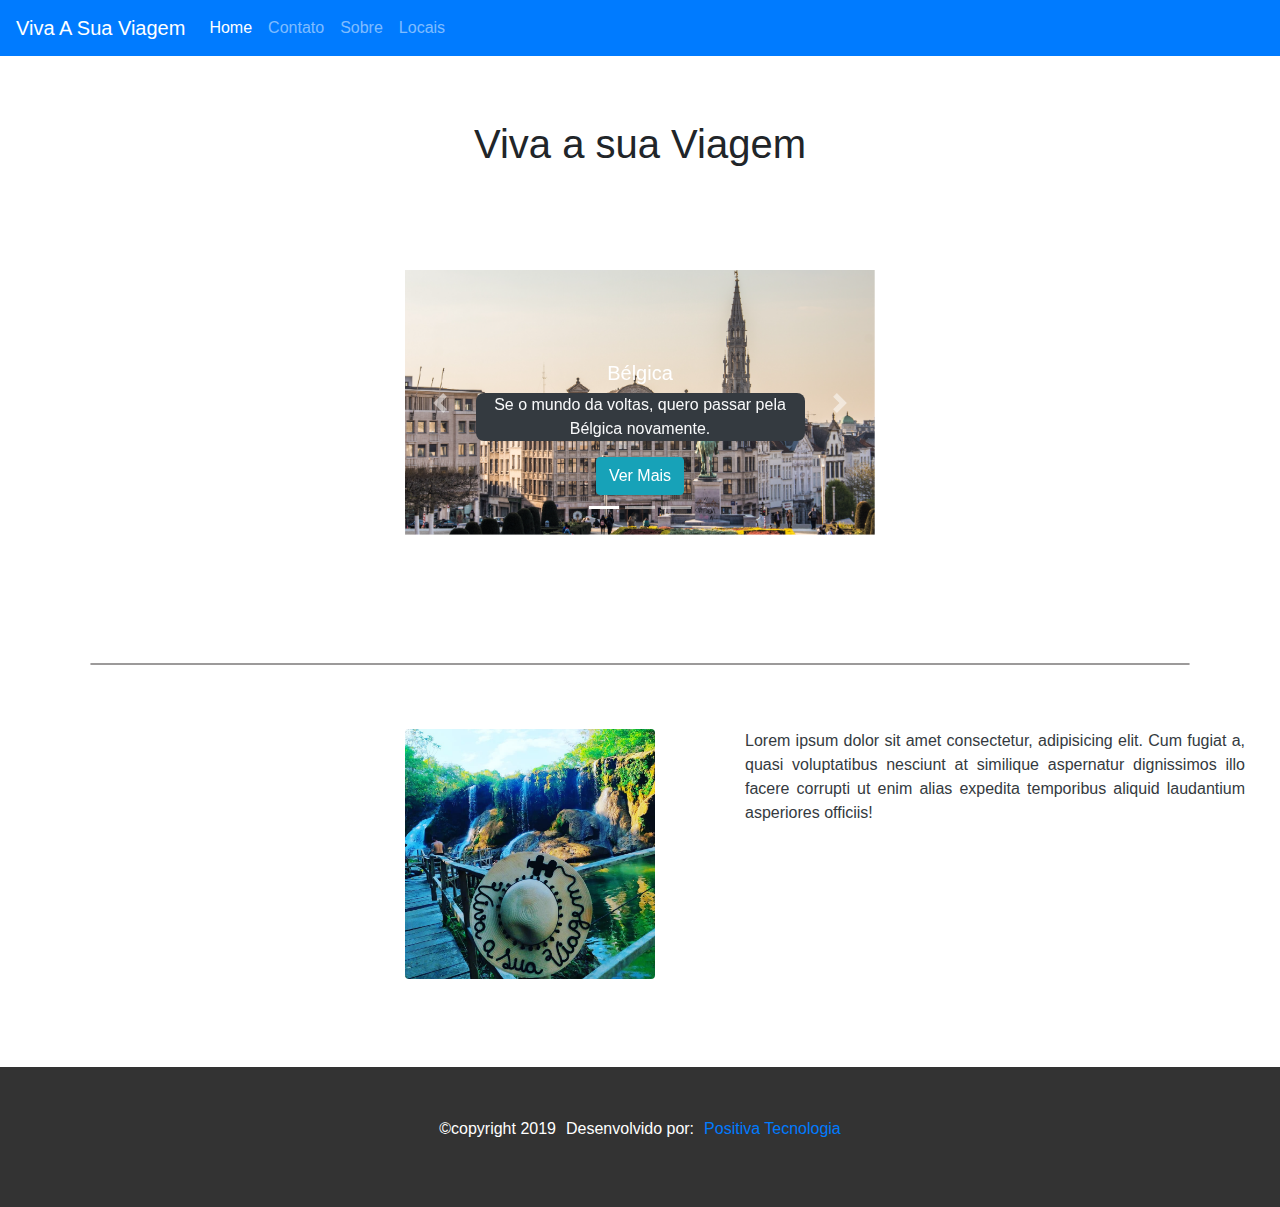
<file: HTML/index.html>
<!doctype html>
<html lang="pt-br">

<head>
  <!-- Required meta tags -->
  <meta charset="utf-8">
  <meta name="viewport" content="width=device-width, initial-scale=1, shrink-to-fit=no">
  <link rel="stylesheet" type="text/css" href="../CSS/style.css">

  <!-- Bootstrap CSS -->
  <link rel="stylesheet" href="https://stackpath.bootstrapcdn.com/bootstrap/4.3.1/css/bootstrap.min.css"
    integrity="sha384-ggOyR0iXCbMQv3Xipma34MD+dH/1fQ784/j6cY/iJTQUOhcWr7x9JvoRxT2MZw1T" crossorigin="anonymous">

  <title>Viva a Sua Viagem</title>
</head>

<body>
  <nav class="navbar navbar-expand-lg navbar-dark bg-primary">
    <a class="navbar-brand" href="index.html">Viva A Sua Viagem</a>
    <button class="navbar-toggler" type="button" data-toggle="collapse" data-target="#navbarNavAltMarkup"
      aria-controls="navbarNavAltMarkup" aria-expanded="false" aria-label="Toggle navigation">
      <span class="navbar-toggler-icon"></span>
    </button>
    <div class="collapse navbar-collapse" id="navbarNavAltMarkup">
      <div class="navbar-nav">
        <a class="nav-item nav-link active" href="index.html">Home <span class="sr-only">(current)</span></a>
        <a class="nav-item nav-link" href="contato.html">Contato</a>
        <a class="nav-item nav-link" href="sobre.html">Sobre</a>
        <a class="nav-item nav-link " href="locais.html" tabindex="-1" aria-disabled="true">Locais</a>
      </div>
    </div>
  </nav>


  <h1 class="titulo">Viva a sua Viagem</h1>
  <!-- ================CARROSSEL============= -->

  <div class="bd-example carrossel">
    <div id="carouselExampleCaptions" class="carousel slide" data-ride="carousel">
      <ol class="carousel-indicators">
        <li data-target="#carouselExampleCaptions" data-slide-to="0" class="active"></li>
        <li data-target="#carouselExampleCaptions" data-slide-to="1"></li>
        <li data-target="#carouselExampleCaptions" data-slide-to="2"></li>
      </ol>
      <div class="carousel-inner">
        <div class="carousel-item active">
          <img src="../IMG/bruxelas.png" class="d-block w-100 img-carrosel" alt="...">
          <div class="carousel-caption d-none d-md-block">
            <h5>Bélgica</h5>
            <p class="text-light bg-dark">Se o mundo da voltas, quero passar pela Bélgica novamente.</p>
            <a href="belgica.html"><button class="btn btn-info">Ver Mais</button></a>
          </div>
        </div>
        <div class="carousel-item">
          <img src="../IMG/gramado.png" class="d-block w-100 img-carrosel" alt="...">
          <div class="carousel-caption d-none d-md-block">
            <h5>Gramado.</h5>
            <p class="text-light bg-dark">Uma cidade linda, ali no Rio Grande do Sul, para a família toda!!</p>
            <a href="gramado.html"><button class="btn btn-info">Ver Mais</button></a>
          </div>
        </div>
        <div class="carousel-item">
          <img src="../IMG/rio.png" class="d-block w-100 img-carrosel" alt="...">
          <div class="carousel-caption d-none d-md-block">
            <h5>Rio de Janeiro</h5>
            <p class="text-light bg-dark">A capital do Cristo, com suas belas praias você vai se apaixonar!</p>
            <a href="bonito.html"><button class="btn btn-info">Ver Mais</button></a>
          </div>
        </div>
      </div>
      <a class="carousel-control-prev" href="#carouselExampleCaptions" role="button" data-slide="prev">
        <span class="carousel-control-prev-icon" aria-hidden="true"></span>
        <span class="sr-only">Previous</span>
      </a>
      <a class="carousel-control-next" href="#carouselExampleCaptions" role="button" data-slide="next">
        <span class="carousel-control-next-icon" aria-hidden="true"></span>
        <span class="sr-only">Next</span>
      </a>
    </div>
  </div>

  <div class="linha">

  </div>

  <!-- =======================CONTEUDO================ -->
  <div class="info">
    <figure class="figure">
      <img src="../IMG/Chapeu viva.jpg" class="img-body figure-img img-fluid rounded">
    </figure>
    <p class="text-dark">Lorem ipsum dolor sit amet consectetur, adipisicing elit. Cum fugiat a, quasi voluptatibus
      nesciunt at similique aspernatur dignissimos illo facere corrupti ut enim alias expedita temporibus aliquid
      laudantium asperiores officiis!</p>
  </div>


  <footer class="rodape">
    <span class="copy">&copy;copyright 2019</span>
    <p>Desenvolvido por:</p>
    <span class="copy"><a href="http://www.positivatecnologia.com.br/"></span>Positiva Tecnologia</a>
  </footer>






  <!-- Optional JavaScript -->
  <!-- jQuery first, then Popper.js, then Bootstrap JS -->
  <script src="https://code.jquery.com/jquery-3.3.1.slim.min.js"
    integrity="sha384-q8i/X+965DzO0rT7abK41JStQIAqVgRVzpbzo5smXKp4YfRvH+8abtTE1Pi6jizo"
    crossorigin="anonymous"></script>
  <script src="https://cdnjs.cloudflare.com/ajax/libs/popper.js/1.14.7/umd/popper.min.js"
    integrity="sha384-UO2eT0CpHqdSJQ6hJty5KVphtPhzWj9WO1clHTMGa3JDZwrnQq4sF86dIHNDz0W1"
    crossorigin="anonymous"></script>
  <script src="https://stackpath.bootstrapcdn.com/bootstrap/4.3.1/js/bootstrap.min.js"
    integrity="sha384-JjSmVgyd0p3pXB1rRibZUAYoIIy6OrQ6VrjIEaFf/nJGzIxFDsf4x0xIM+B07jRM"
    crossorigin="anonymous"></script>
</body>

</html>
</file>
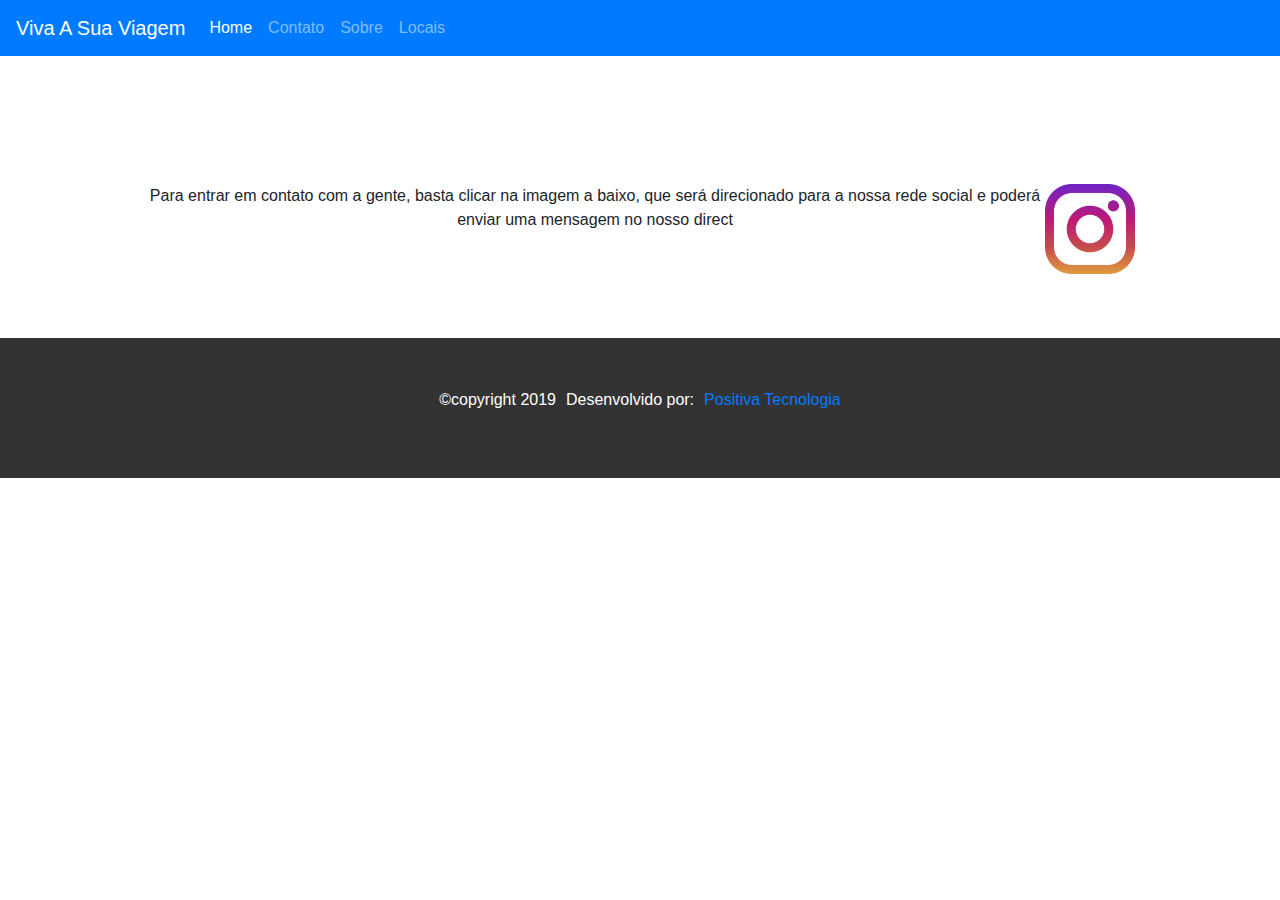
<file: HTML/contato.html>
<!doctype html>
<html lang="pt-br">

<head>
  <!-- Required meta tags -->
  <meta charset="utf-8">
  <meta name="viewport" content="width=device-width, initial-scale=1, shrink-to-fit=no">
  <link rel="stylesheet" type="text/css" href="../CSS/style.css">
  <link rel="stylesheet" href="../CSS/contato.css">

  <!-- Bootstrap CSS -->
  <link rel="stylesheet" href="https://stackpath.bootstrapcdn.com/bootstrap/4.3.1/css/bootstrap.min.css"
    integrity="sha384-ggOyR0iXCbMQv3Xipma34MD+dH/1fQ784/j6cY/iJTQUOhcWr7x9JvoRxT2MZw1T" crossorigin="anonymous">

  <title>Viva a Sua Viagem</title>
</head>

<body>
  <nav class="navbar navbar-expand-lg navbar-dark bg-primary">
    <a class="navbar-brand" href="#">Viva A Sua Viagem</a>
    <button class="navbar-toggler" type="button" data-toggle="collapse" data-target="#navbarNavAltMarkup"
      aria-controls="navbarNavAltMarkup" aria-expanded="false" aria-label="Toggle navigation">
      <span class="navbar-toggler-icon"></span>
    </button>
    <div class="collapse navbar-collapse" id="navbarNavAltMarkup">
      <div class="navbar-nav">
        <a class="nav-item nav-link active" href="index.html">Home <span class="sr-only">(current)</span></a>
        <a class="nav-item nav-link" href="contato.html">Contato</a>
        <a class="nav-item nav-link" href="sobre.html">Sobre</a>
        <a class="nav-item nav-link" href="locais.html" tabindex="-1" aria-disabled="true">Locais</a>
      </div>
    </div>
  </nav>


  <div class="corpo-contato">
    <p class="texto-contato">
      Para entrar em contato com a gente, basta clicar na imagem a baixo, que será direcionado para a nossa rede social e poderá enviar uma mensagem no nosso direct
    </p>
    <a href="https://www.instagram.com/vivaasuaviagem/?hl=pt-br" class="incon-insta"><img src="../IMG/instragram incon.jpg" alt="Icone do Instagram" class="icon-insta"></a>
  </div>



  <footer class="rodape">
    <span class="copy">&copy;copyright 2019</span>
    <p>Desenvolvido por:</p>
    <span class="copy"><a href="http://www.positivatecnologia.com.br/"></span>Positiva Tecnologia</a>
  </footer>



  <!-- Optional JavaScript -->
  <!-- jQuery first, then Popper.js, then Bootstrap JS -->
  <script src="https://code.jquery.com/jquery-3.3.1.slim.min.js"
    integrity="sha384-q8i/X+965DzO0rT7abK41JStQIAqVgRVzpbzo5smXKp4YfRvH+8abtTE1Pi6jizo"
    crossorigin="anonymous"></script>
  <script src="https://cdnjs.cloudflare.com/ajax/libs/popper.js/1.14.7/umd/popper.min.js"
    integrity="sha384-UO2eT0CpHqdSJQ6hJty5KVphtPhzWj9WO1clHTMGa3JDZwrnQq4sF86dIHNDz0W1"
    crossorigin="anonymous"></script>
  <script src="https://stackpath.bootstrapcdn.com/bootstrap/4.3.1/js/bootstrap.min.js"
    integrity="sha384-JjSmVgyd0p3pXB1rRibZUAYoIIy6OrQ6VrjIEaFf/nJGzIxFDsf4x0xIM+B07jRM"
    crossorigin="anonymous"></script>
</body>

</html>
</file>
<file: CSS/style.css>
*{
    margin: 0px;
    padding: 0px;
    max-width: 100%;
}

.carrossel{
    margin-top: 8vw;
    margin-left: 45vh;
    margin-bottom: 10%;
    display: flex;
    max-width: 800px;
    max-height: 600px;
    margin-right: 45vh;
}

.bg-dark{
    border-radius: 8px;
}

.info{
    display: flex;
    margin-left: 45vh;
    text-align: justify;
    margin-left: 45vh;
}

.img-body{
    height: 250px;
    width: 250px;
}

.linha{
    border: solid 1px rgb(156, 154, 154);
    margin-left: 10vh;
    margin-right: 10vh;
    border-radius: 2px;
    margin-bottom: 5vw;
}

p.text-dark{
    max-width: 500px;
    margin-left: 10vh;
}

.titulo{
    text-align: center;
    margin-top: 5vw;
}

.rodape{
    border: solid 50px #333;
    background: #333;
    color: white;
    text-align: center;
    margin-top: 5vw;
    display: flex;
    justify-content: center;
    max-height: 10%;
}

.copy{
    margin-right: 10px;
    display: fixed;
    bottom: 0px;
}
</file>
<file: CSS/contato.css>
*{
    padding: 0px;
    margin: 0px;
}

.corpo-contato{
    display: flex;
    justify-content: center;
    margin-top: 10vw;
    max-width: 100%;
}

p.texto-contato{
    text-align: center;  
    max-width: 100vh;
    width: 100%;
}

.incon-insta{
    max-width: 10vh;
    max-height: 10vw;
    display: flex;  
}
</file>
